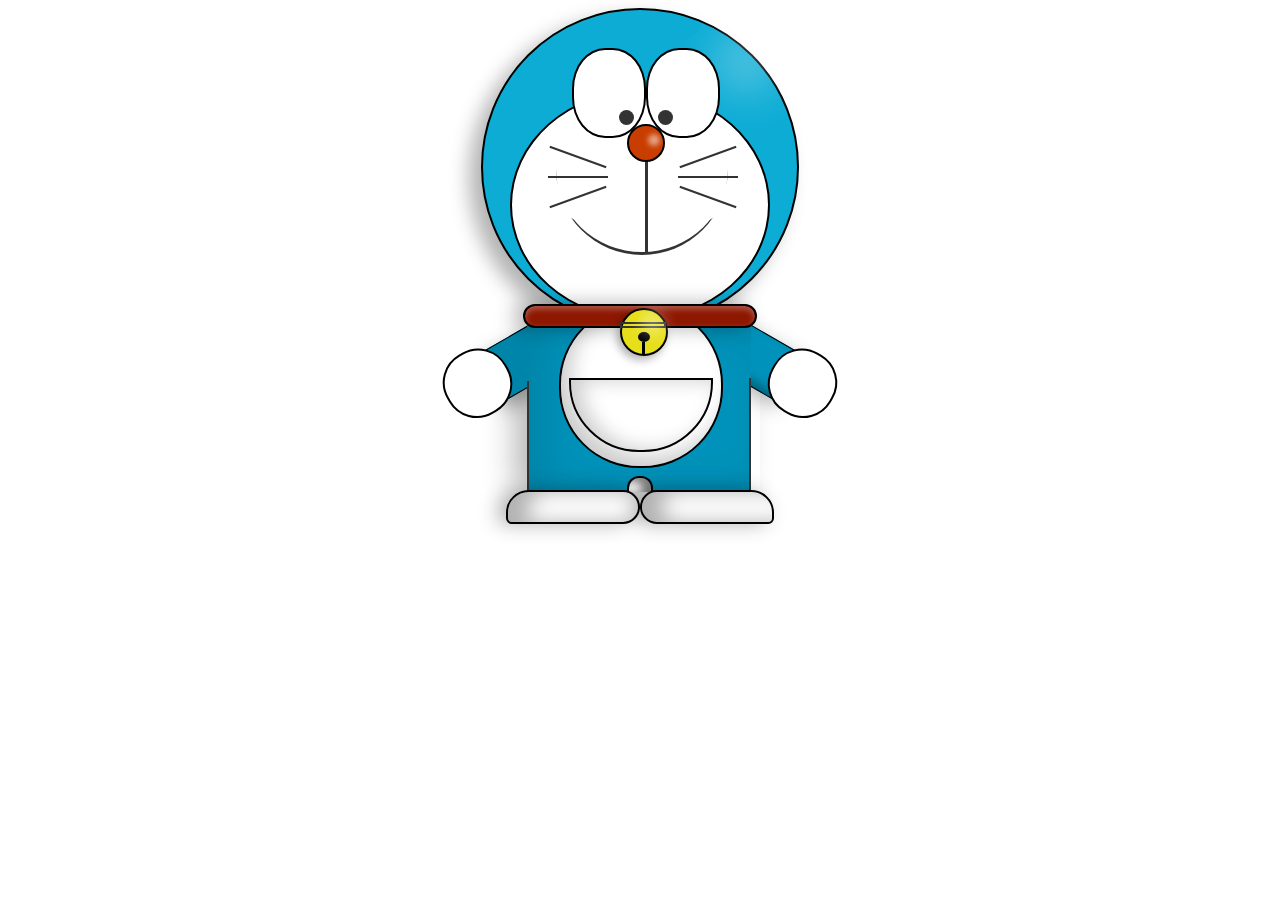
<file: 叮当猫css3/index.html>
<!DOCTYPE html>
<html>
	<head>
		<meta charset="utf-8" />
		<title>叮当猫Doraemon</title>
		<link rel="stylesheet" href="css/index.css"/>
	</head>
	<body>
		<section id="doraemon">
			<div id="head">
				<div id="head_light"></div>
				<div id="face">
					<div id="eyes">
						<div class="eye_left">
							<div class="black_eye black_left"></div>
						</div>
						<div class="eye_right">
							<div class="black_eye black_right"></div>
						</div>
					</div>
					<div id="nose">
						<div id="nose_light"></div>
					</div>
					<div id="line"></div>
					<div id="mouth"></div>
					<div id="mouth_rewrite"></div>
					<div id="mustache_left">
						<div class="m_l_t mustache"></div>
						<div class="m_l_m mustache"></div>
						<div class="m_l_b mustache"></div>
					</div>
					<div id="mustache_right">
						<div class="m_r_t mustache"></div>
						<div class="m_r_m mustache"></div>
						<div class="m_r_b mustache"></div>
					</div>
				</div>
			</div>
			<div id="body">
				<div id="body_main">
					<div id="main_cir"></div>
					<div id="left_line"></div>
					<div id="right_line"></div>
					<div id="tie">
						<div id="bell">
							<div id="bell_light"></div>
							<div id="bell_box"></div>
							<div id="bell_cir"></div>
							<div id="bell_line"></div>
						</div>
					</div>
					<div id="pocket">
						<div id="in_pocket"></div>
					</div>
				</div>
				<div id="body_shadow"></div>
				<div id="arm_left">
					<div class="hand"></div>
				</div>
				<div id="arm_right">
					<div class="hand"></div>
				</div>
				<div id="foot_left"></div>
				<div id="foot_right"></div>
			</div>
		</section>
	</body>
</html>
</file>
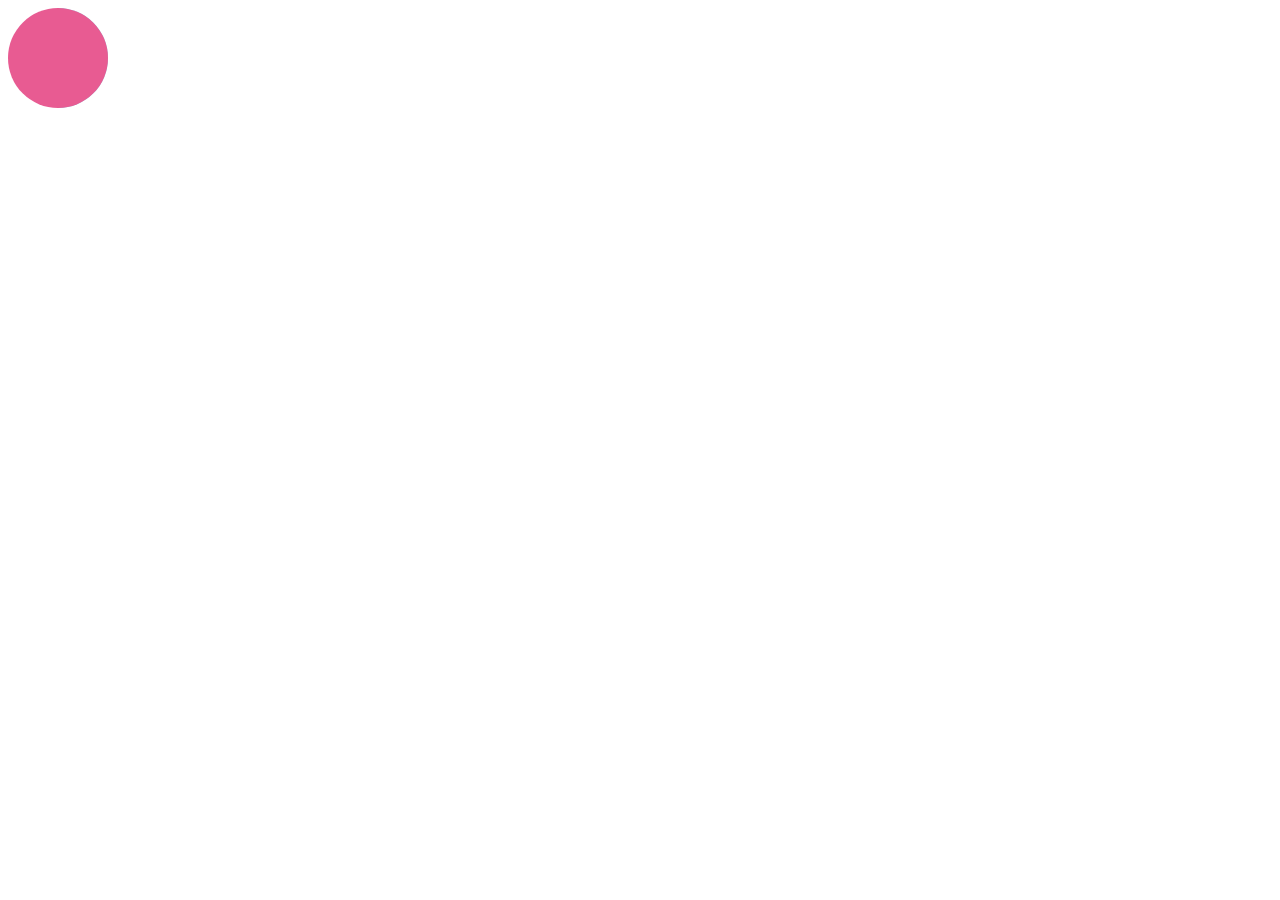
<file: chart.html>
<!DOCTYPE html>
<html>
	<head>
		<meta charset="UTF-8">
		<title></title>
		<style>
			.pie {
			  	width: 100px; 
			  	height: 100px;
			  	border-radius: 50%;
			 	background: #e85b92;
			 	color: skyblue;
			 	background-image: linear-gradient(to right, transparent 50%, currentColor 0);
			 	position: relative;
			}	
			.pie .bg{
				position: absolute;
				left: 50%;
				top: 0;
			 	height: 100%;
			 	width: 50%;
			 	transform-origin: left;
			 	background-color: inherit;
			 	border-radius: 0 100% 100% 0/50%;
			  	transform: rotate(.0turn);
			  	animation: spin 3s linear infinite, bg 6s step-end infinite;
			}
			@keyframes spin {
			  to { transform: rotate(.5turn); }
			}
			@keyframes bg {
			  50% { background: skyblue; }
			}					
		</style>
	</head>
	<body>
		<div class="pie">
			<div class="bg"></div>
		</div>
	</body>
</html>
</file>
<file: 叮当猫css3/css/index.css>
#doraemon{
	background-color:#fff;
	width:388px;
	height:478px;
	margin:0 auto;
	position: relative;
}
#head{
	padding-top:80px;
	width:314px;
	height:234px;
	position: relative;
	border:2px solid #000;
	border-radius: 50%;
	box-shadow: -12px 10px 20px rgba(0,0,0,0.3);
	background-color:#0dacd5;
	margin:0 auto;
}
#head_light{
	position:absolute;
	opacity: 0.5;
	width:50px;
	height:50px;
	box-shadow: 80px 20px 50px #fff;
	border-radius: 50%;
	transform:rotate(20deg);
	top:-20px;
	left:170px;
}
#face{
	width:256px;
	height:226px;
	margin:0 auto;
	position:relative;
	background-color: #fff;
	border:2px solid #000;
	border-radius: 50%;
}
#eyes{
	width:152px;
	height:88px;
	position: absolute;
	top:-44px;
	left:60px;
}
.eye_left,.eye_right{
	width:70px;
	height:86px;
	background-color: #fff;
	border:2px solid #000;
	border-radius: 45%;
	float:left;
	position: relative;
}
.black_eye{
	width:15px;
	height:15px;
	background-color: #333;
	border-radius: 50%;
	position:absolute;
	top:60px;
	-webkit-animation-name: cate1;
			-webkit-animation-duration: 2s;
			-webkit-animation-timing-function: linear;
			-webkit-animation-iteration-count: 200;
}
@-webkit-keyframes cate1{
	0%{
		margin:0 0 0 0;
	}
	80%	{
		margin:-10px 2px 1px 2px;
	}
	85%	{
		margin:-15px 0 0 0;
	}
	90%{
		width:20px;
		height:20px;
		margin:-20px 2px 1px 2px;
	}
	93%{
		margin:-15px 0 0 0;
	}
	96%{
		margin:-10px 2px 1px 2px;
	}
	100%{
		margin:0 0 0 0;
	}
}
.black_left{
	right:10px;
}
.black_right{
	left:10px;
}

#nose{
	width:34px;
	height:34px;
	position: absolute;
	top:32px;
	left:115px;
	background-color:#c93e00;
	border:2px solid #000;
	border-radius: 50%;
	z-index: 14;
}
#nose_light{
	width:12px;
	height:12px;
	box-shadow: 19px 8px 5px #fff;
	border-radius: 50%;
	position: absolute;
	top:0px;
	right:22px;
	opacity: 0.5;
}
#line{
	width:3px;
	height:94px;
	position: absolute;
	top:68px;
	left:133px;
	background-color: #333;
	z-index: 13;
}
#mouth{
	width:172px;
	height:300px;
	border-bottom: 3px solid #333;
	border-radius: 86px;
	position:absolute;
	top:-140px;
	left:44px;
	z-index:10;
}
#mouth_rewrite{
	background-color: #fff;
	width:172px;
	height:60px;
	position:absolute;
	top:70px;
	left:44px;
	border-radius: 30px;
	z-index:12;
}
.mustache{
	z-index: 13;
	width:60px;
	height:2px;
	background-color:#333;
	position: absolute;
	left:4px;
}
#mustache_left,#mustache_right{
	position: absolute;
	width:62px;
	height:62px;
	top:64px;
}
#mustache_left{
	left:32px;
}
#mustache_right{
	right:32px;
}
.m_l_t{
	transform:rotate(20deg);
	top:0px;
}
.m_l_m,.m_r_m{
	top:20px;
}
.m_l_b{
	transform:rotate(-20deg);
	top:40px;
}
.m_r_t{
	transform:rotate(-20deg);
	top:0px;
}
.m_r_b{
	transform:rotate(20deg);
	top:40px;
}

#body{
	width:388px;
	height:190px;
	margin:0 auto;
	position: relative;
}
#tie{
	width:230px;
	height:20px;
	position:absolute;
	top:-22px;
	left:-4px;
	background-color:#8e1700;
	border:2px solid #000;
	border-radius: 12px;
	z-index: 17;
	box-shadow: inset 0px 3px 6px rgba(255,255,255,0.3),-10px 0px 20px rgba(0,0,0,0.3);
}
#bell{
	width:44px;
	height:44px;
	border:2px solid #000;
	border-radius: 50%;
	position:absolute;
	bottom: -30px;
	left:95px;
	background-color:#e7df19;
	z-index: 14;
	box-shadow:-3px 4px 8px rgba(0,0,0,0.3);
}
#bell_light{
	width:15px;
	height:15px;
	position: absolute;
	top:-4px;
	right:26px;
	border-radius: 50%;
	box-shadow: 20px 10px 18px #fff;
	z-index: 15;
}
#bell_box{
	width:42px;
	height:2px;
	border:2px solid #333;
	position: absolute;
	top:12px;
	left:-2px;
	z-index: 14;
}
#bell_cir{
	width:12px;
	height:10px;
	position: absolute;
	left:16px;
	bottom: 12px;
	background-color: #000;
	border-radius: 50%;
}
#bell_line{
	width:3px;
	height:12px;
	background-color: #000;
	position: absolute;
	left:20px;
	bottom:0px;
}
#body_main{
	width:224px;
	height:164px;
	position: absolute;
	top:0px;
	left:81px;
	background-color:#0092ba;
	box-shadow: inset 20px 0px 40px rgba(0,0,0,0.1);
	border-bottom: 2px solid #333;
	z-index:15;
}
#body_shadow{
	width:224px;
	height:109px;
	box-shadow:-20px 0px 30px rgba(0,0,0,0.3);
	position: absolute;
	bottom: 24px;
	left:90px;
}
#main_cir{
	width:22px;
	height:14px;
	position: absolute;
	bottom:-2px;
	left:100px;
	background-color: #fff;
	border:2px solid #000;
	border-bottom: none;
	border-radius:12px 12px 0px 0px;
	box-shadow:inset -8px 3px 8px #838383;
}
#left_line{
	width:2px;
	height:109px;
	background-color: #333;
	position: absolute;
	bottom: 0px;
	left:0px;
}
#right_line{
	width:2px;
	height:112px;
	background-color: #333;
	position: absolute;
	bottom: 0px;
	right:0px;
}
#pocket{
	width:160px;
	height:160px;
	position: absolute;
	top:-22px;
	left:32px;
	border:2px solid #000;
	border-radius:80px;
	background-color:#fff;
	box-shadow: inset 10px -10px 20px rgba(0,0,0,0.2);
	z-index: 16;
}
#in_pocket{
	width:140px;
	height:70px;
	background-color:#fff;
	border:2px solid #000;
	position: absolute;
	top:72px;
	left:8px;
	border-radius: 0px 0px 70px 70px;
	box-shadow: inset 10px 0px 20px rgba(0,0,0,0.2);
}
#arm_left,#arm_right{
	width:88px;
	height:52px;
	position:absolute;
	top:4px;
	border:1px solid #000;
	z-index:13;
}
#arm_left{
	left:36px;
	background-color:#0085AA;
	transform:rotate(-30deg);
	box-shadow:2px 8px 20px rgba(0,0,0,0.4);
	-webkit-animation-name: cate2;
			-webkit-animation-duration: 2s;
			-webkit-animation-timing-function: linear;
			-webkit-animation-iteration-count: 200;
}
@-webkit-keyframes cate2{
	0%{
		transform:rotate(-30deg);
	}
	80%	{
		transform:rotate(-25deg);
	}
	85%	{
		transform:rotate(-20deg);
	}
	90%{
		transform:rotate(-15deg);
	}
	93%{
		transform:rotate(-20deg);
	}
	96%{
		transform:rotate(-25deg);
	}
	100%{
		transform:rotate(-30deg);
	}
}
#arm_right{
	right:36px;
	background-color:#0092BA;
	transform:rotate(30deg);
	box-shadow:0px 6px 20px rgba(0,0,0,0.3),inset 0px -6px 10px rgba(0,0,0,0.3);
	-webkit-animation-name: cate3;
			-webkit-animation-duration: 2s;
			-webkit-animation-timing-function: linear;
			-webkit-animation-iteration-count: 200;
}
@-webkit-keyframes cate3{
	0%{
		transform:rotate(30deg);
	}
	80%	{
		transform:rotate(25deg);
	}
	85%	{
		transform:rotate(20deg);
	}
	90%{
		transform:rotate(15deg);
	}
	93%{
		transform:rotate(20deg);
	}
	96%{
		transform:rotate(25deg);
	}
	100%{
		transform:rotate(30deg);
	}
}
.hand{
	width:64px;
	height:64px;
	border:2px solid #000;
	background-color:#fff;
	border-radius: 32px;
	position: absolute;
	top:-10px;
}
#arm_left .hand{
	left:-46px;
}
#arm_right .hand{
	right:-46px;
}
#foot_left,#foot_right{
	width:130px;
	height:30px;
	border:2px solid #000;
	background-color:#fff;
	position:absolute;
	bottom:-8px;
	box-shadow:inset 20px 0px 20px rgba(0,0,0,0.3),-8px 0px 20px rgba(0,0,0,0.3);
}
#foot_left{
	border-radius: 80px 60px 60px 20px;
	left:60px;
	z-index:16;
}
#foot_right{
	border-radius: 60px 80px 20px 60px;
	right:60px;
	z-index:16;
}
</file>
